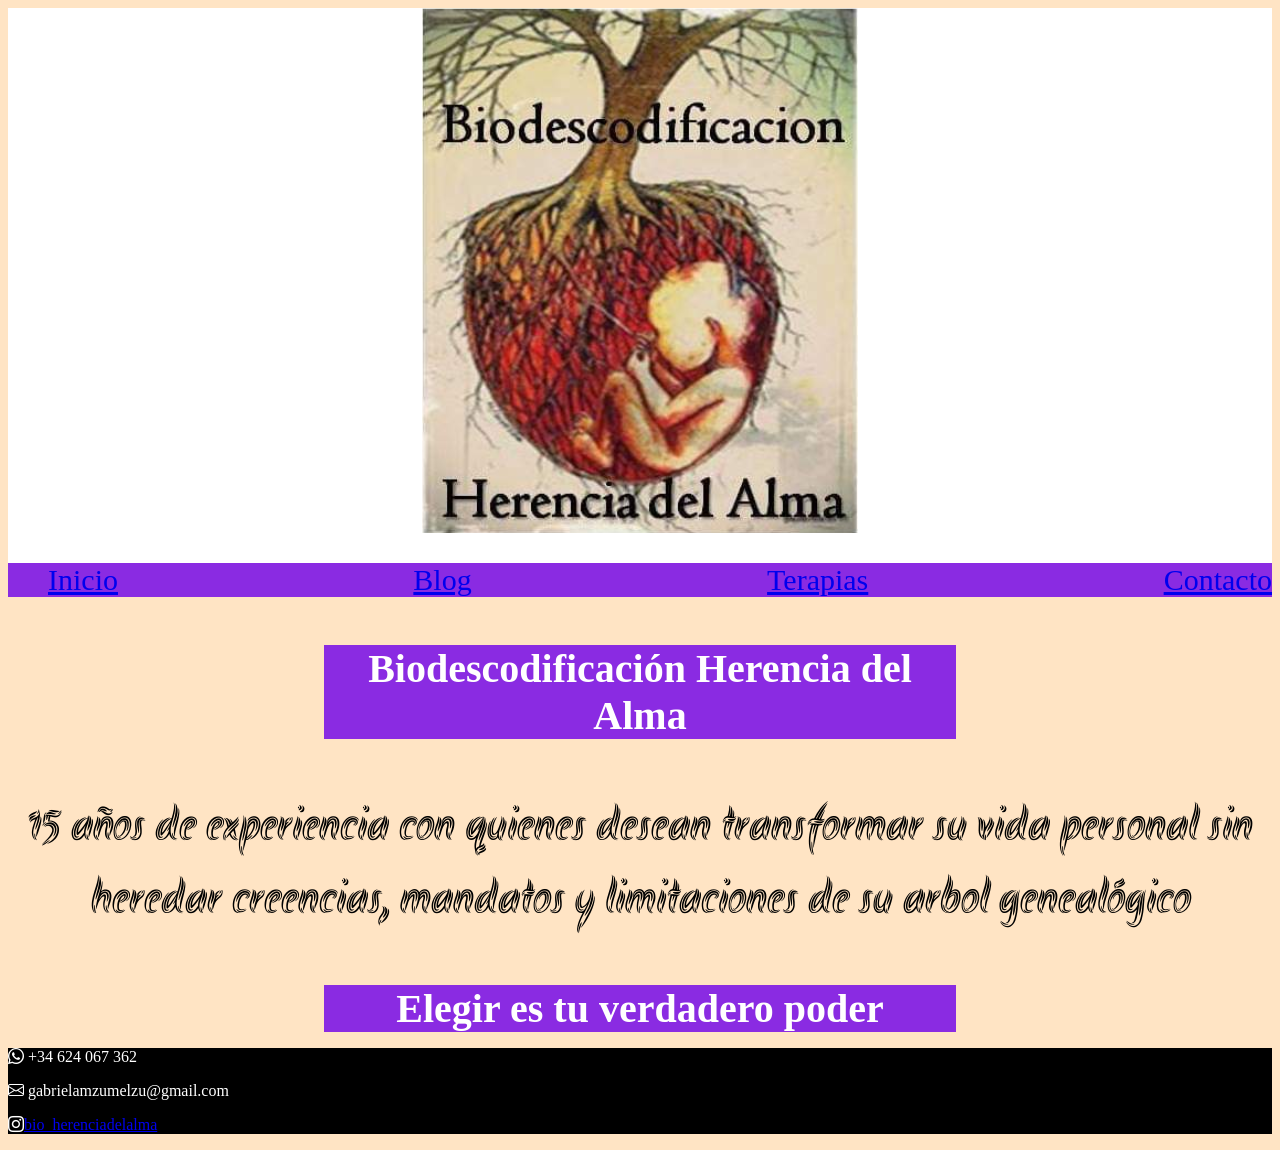
<file: Entrega3 Maria Gabriela Zumelzu/index.html>
<!DOCTYPE html>
<html lang="en">
<head>
    <meta charset="UTF-8">
    <meta name="viewport" content="width=device-width, initial-scale=1.0">
    <title>Inicio</title>
    <meta name="descripción" content="Las terapias alternativas abordan al ser humano desde su totalidad, tratando cuerpo,
    mente y espíritu.">
    <meta name="keywords" content="Terapias alternativas, Biodescodificación, Reiki, Terapias, Cuántica, Mente, Espíritu, Salud, Cuerpo, Sanar">
    <link rel="stylesheet" href="css/index.css">
    <link rel="icon" href="imagenes/logo.ico">
</head>
<body>
    <header>
        <img id="imagen_principal" src="imagenes/imagenarbol.png" alt="Imagen Principal">
        <nav>
            <ul>
                <li><a href="index.html" target="_blank">Inicio</a></li>
                <li><a href="blog.html" target="_blank">Blog</a></li>
                <li><a href="terapias.html" target="_blank">Terapias</a></li>
                <li><a href="contacto.html" target="_blank">Contacto</a></li>
            </ul>
        </nav>
    </header>
    <br>
    <section>
        <h1 class="titulos">Biodescodificación Herencia del Alma</h1>
        <p class="textopresentacion">
        15 años de experiencia con quienes desean 
        transformar su vida personal sin heredar creencias, mandatos y limitaciones de su arbol genealógico
        </p>
    </section>
    <section>
        <h2 class="titulos">Elegir es tu verdadero poder</h2>
    <footer>
        <p <i class="bi bi-whatsapp"></i> +34 624 067 362</p>
        <p <i class="bi bi-envelope"></i> gabrielamzumelzu@gmail.com</p>
        <p <i class="bi bi-instagram"></i><a href="https://www.instagram.com/bio_herenciadelalma?igsh=NG1mM3R2aDZzcGd3">bio_herenciadelalma</a></p>
    </footer>
</body>
</html>
</file>
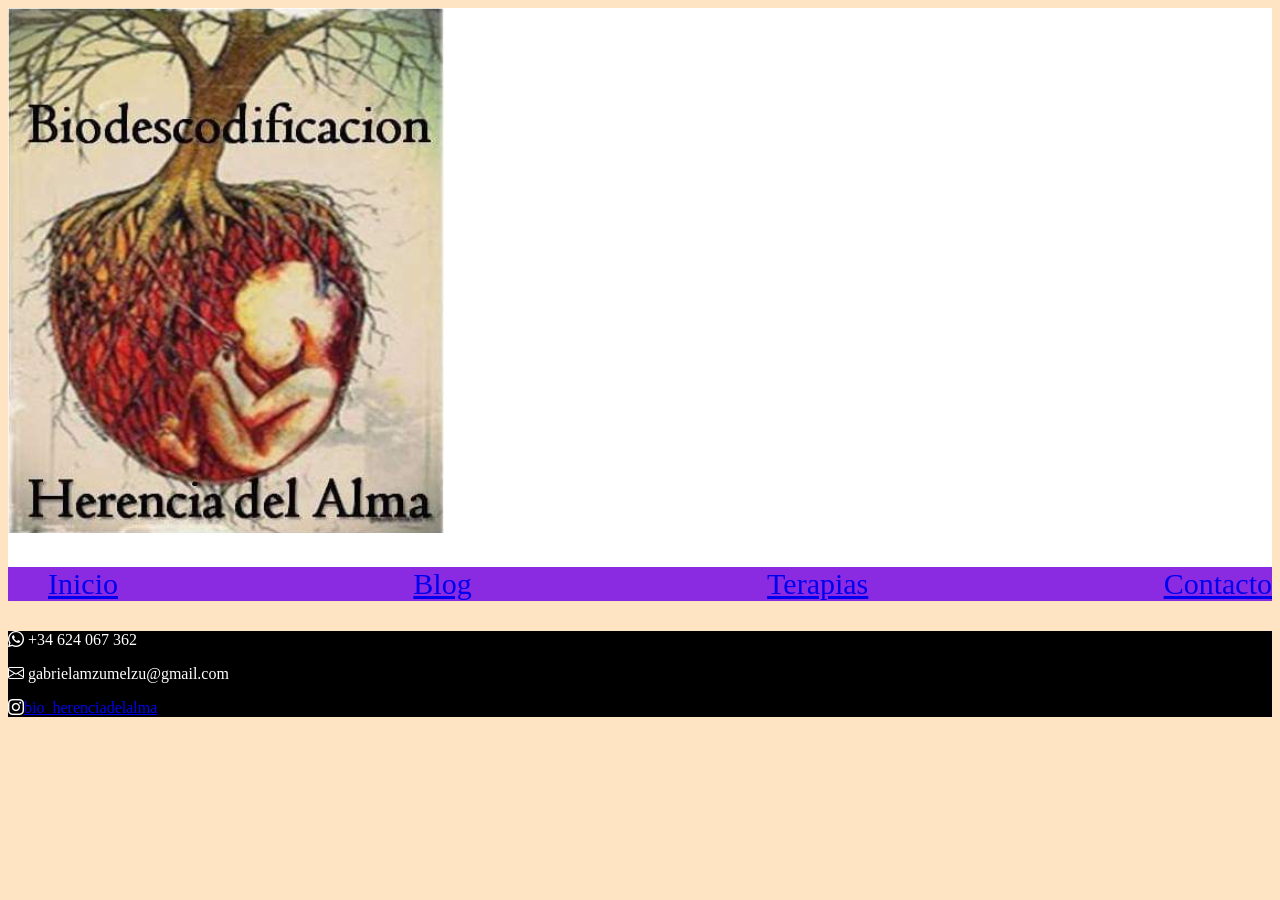
<file: Entrega3 Maria Gabriela Zumelzu/blog.html>
<!DOCTYPE html>
<html lang="en">
<head>
    <meta charset="UTF-8">
    <meta name="viewport" content="width=device-width, initial-scale=1.0">
    <title>Blog</title>
    <link rel="stylesheet" href="css/blog.css">
    <link rel="icon" href="imagenes/logo.ico">
</head>
<body>
    <header>
        <img id="imagenprincipal" src="imagenes/imagenarbol.png" alt="Imagen Principal">
        <nav>
            <ul>
                <li><a href="index.html" target="_blank">Inicio</a></li>
                <li><a href="blog.html" target="_blank">Blog</a></li>
                <li><a href="terapias.html" target="_blank">Terapias</a></li>
                <li><a href="contacto.html" target="_blank">Contacto</a></li>
            </ul>
        </nav>
    </header>
    <footer>
        <p <i class="bi bi-whatsapp"></i> +34 624 067 362</p>
        <p <i class="bi bi-envelope"></i> gabrielamzumelzu@gmail.com</p>
        <p <i class="bi bi-instagram"></i><a href="https://www.instagram.com/bio_herenciadelalma?igsh=NG1mM3R2aDZzcGd3">bio_herenciadelalma</a></p>
    </footer>
</body>
</html>
</file>
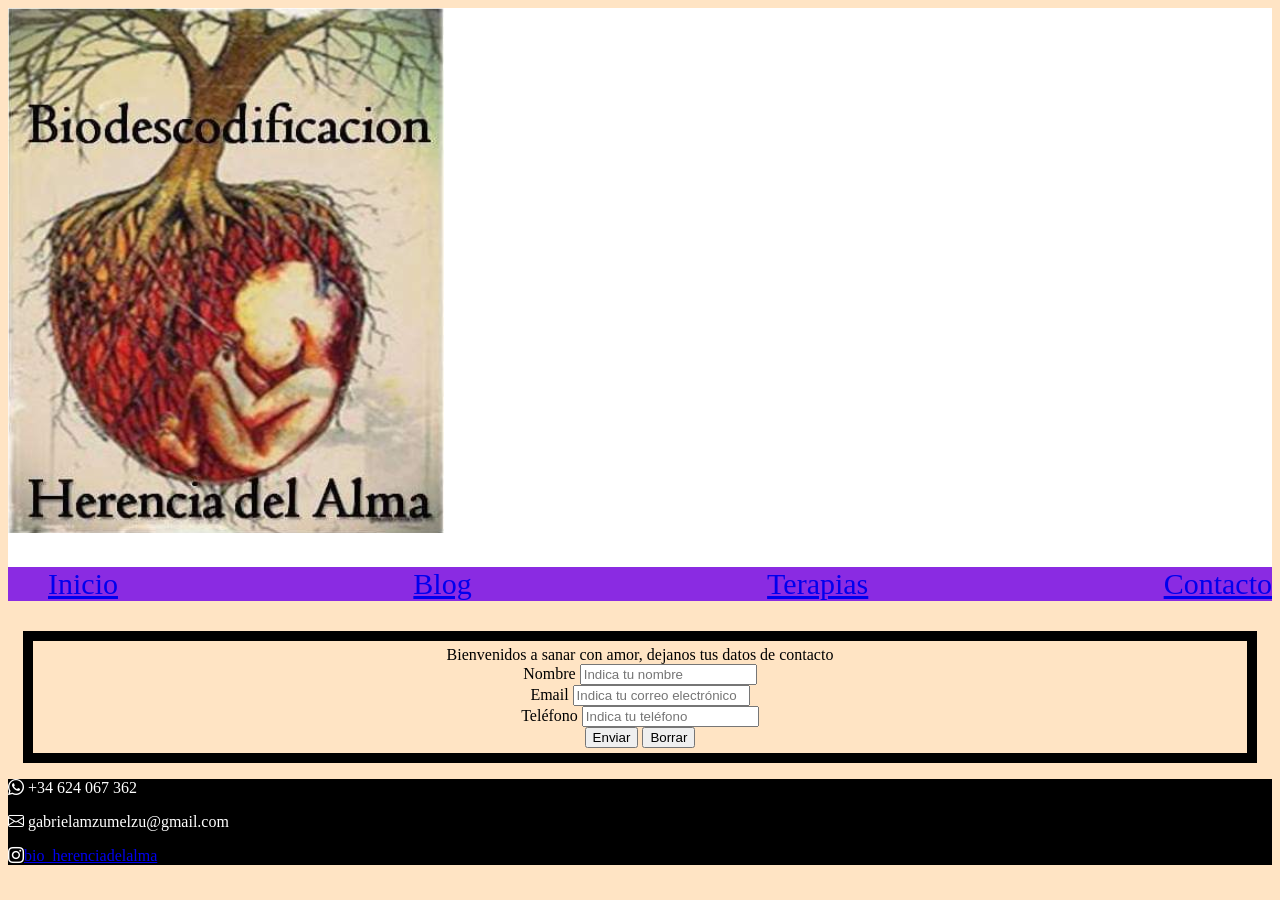
<file: Entrega3 Maria Gabriela Zumelzu/contacto.html>
<!DOCTYPE html>
<html lang="en">
<head>
    <meta charset="UTF-8">
    <meta name="viewport" content="width=device-width, initial-scale=1.0">
    <title>Contacto</title>
    <link rel="stylesheet" href="css/contacto.css">
    <link rel="icon" href="imagenes/logo.ico">
</head>
<body>
    <header>
        <img id="imagenprincipal" src="imagenes/imagenarbol.png" alt="Imagen Principal">
        <nav>
            <ul>
                <li><a href="index.html" target="_blank">Inicio</a></li>
                <li><a href="blog.html" target="_blank">Blog</a></li>
                <li><a href="terapias.html" target="_blank">Terapias</a></li>
                <li><a href="contacto.html" target="_blank">Contacto</a></li>
            </ul>
        </nav>
    </header>
    <section>
        <form method="post">
            <legend>Bienvenidos a sanar con amor, dejanos tus datos de contacto</legend>
            <label for="nombre">Nombre</label>
            <input type="text" id="nombre" placeholder="Indica tu nombre" required="True"><br>
            <label for="correo">Email</label>
            <input type="email" id="correo" placeholder="Indica tu correo electrónico"><br>
            <label for="teléfono">Teléfono</label>
            <input type="number" id="teléfono" placeholder="Indica tu teléfono"><br>
            <input type="submit" value="Enviar">
            <input type="reset" value="Borrar">
        </form>
    </section>
    <footer>
        <p <i class="bi bi-whatsapp"></i> +34 624 067 362</p>
        <p <i class="bi bi-envelope"></i> gabrielamzumelzu@gmail.com</p>
        <p <i class="bi bi-instagram"></i><a href="https://www.instagram.com/bio_herenciadelalma?igsh=NG1mM3R2aDZzcGd3">bio_herenciadelalma</a></p>
    </footer>
</body>
</html>
</file>
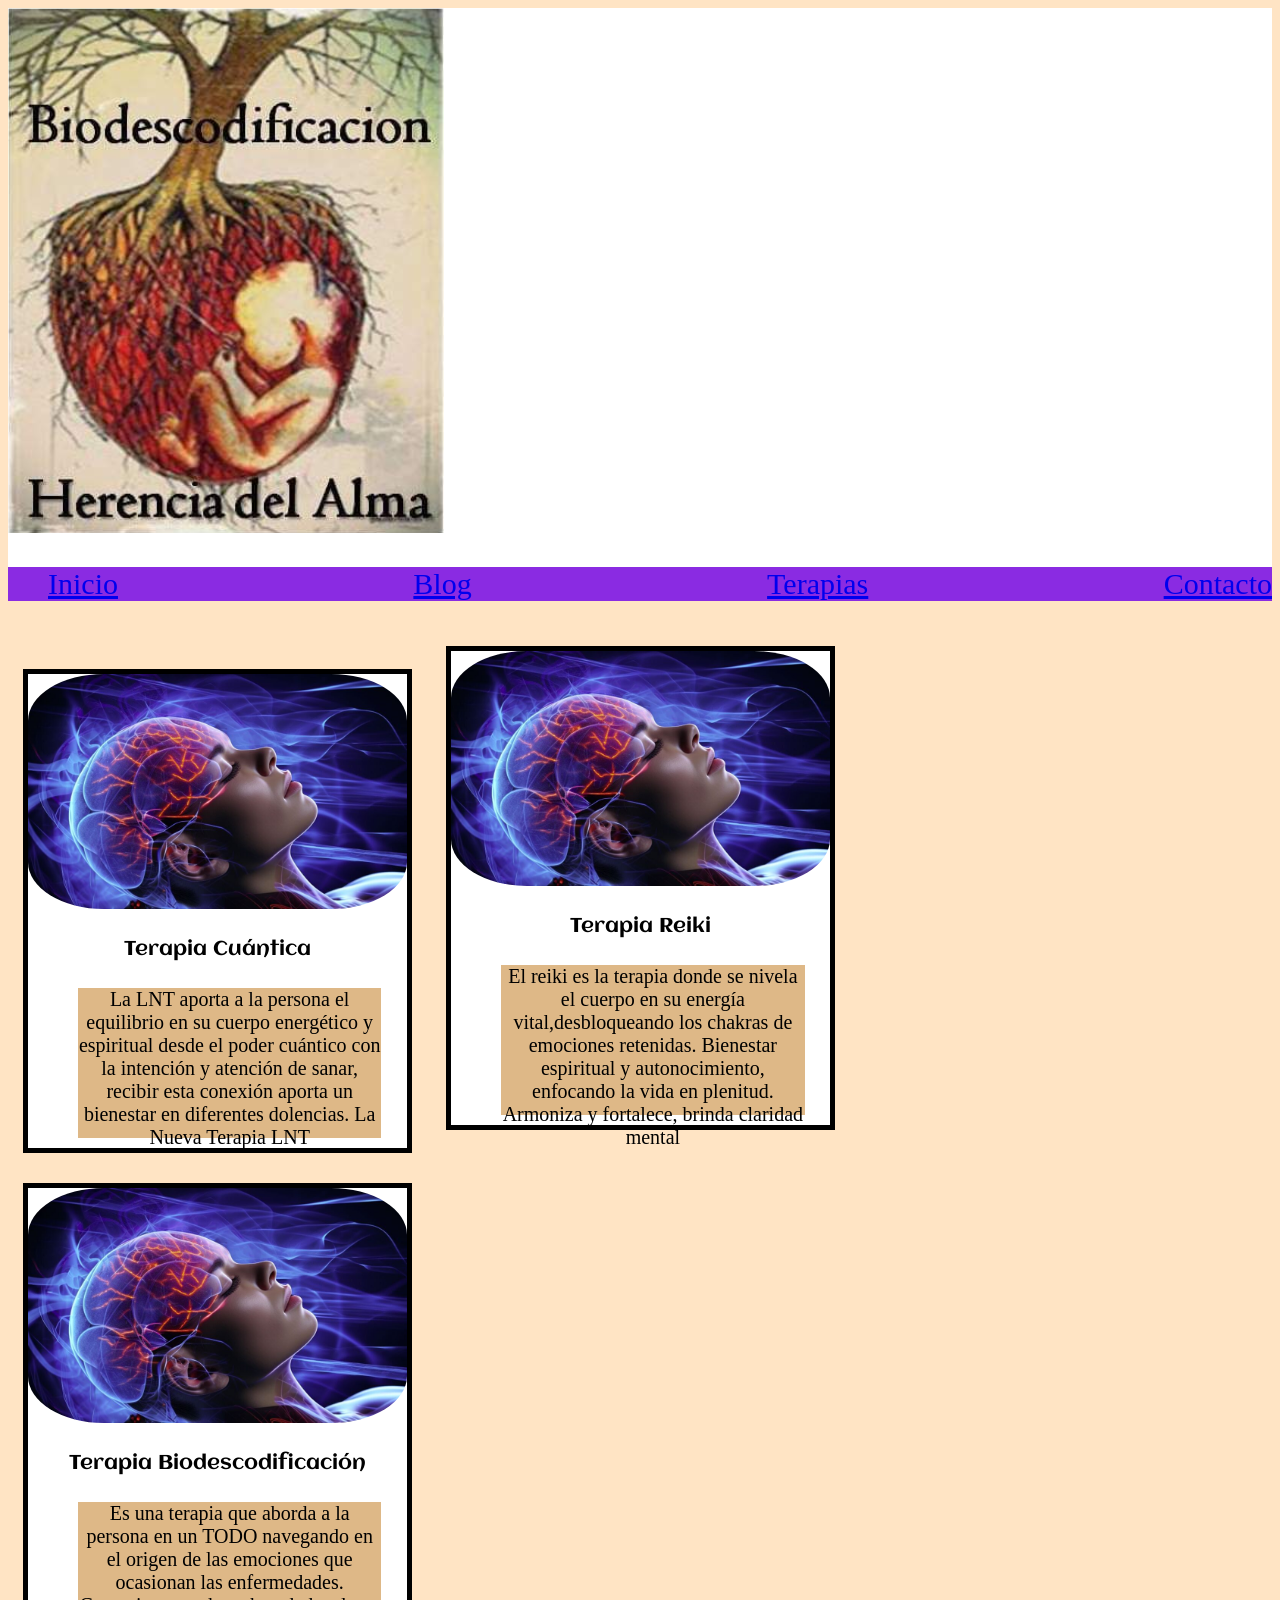
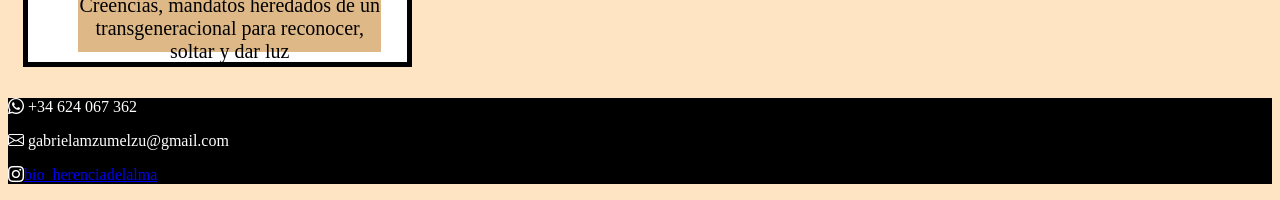
<file: Entrega3 Maria Gabriela Zumelzu/terapias.html>
<!DOCTYPE html>
<html lang="en">
<head>
    <meta charset="UTF-8">
    <meta name="viewport" content="width=device-width, initial-scale=1.0">
    <title>Terapias</title>
    <link rel="stylesheet" href="css/terapias.css">
    <link rel="icon" href="imagenes/logo.ico">
</head>
<body>
    <header>
        <img id="imagenprincipal" src="imagenes/imagenarbol.png" alt="Imagen Principal">
        <nav>
            <ul>
                <li><a href="index.html" target="_blank">Inicio</a></li>
                <li><a href="blog.html" target="_blank">Blog</a></li>
                <li><a href="terapias.html" target="_blank">Terapias</a></li>
                <li><a href="contacto.html" target="_blank">Contacto</a></li>
            </ul>
        </nav>
    </header>
    <section>
        <div class="contenedor">
            <div class="cabecero">
                <img src="imagenes/cuantica.jpg" alt="Terapia Cuántica">
            </div>
            <div class="cuerpo">
                <h4>Terapia Cuántica</h4>
                <p>La LNT aporta a la persona el equilibrio en su cuerpo energético y 
                espiritual desde el poder cuántico con la intención y atención de sanar, 
                recibir esta conexión aporta un bienestar en diferentes dolencias.
                La Nueva Terapia LNT</p>
            </div>
        </div>
        <div class="contenedor">
            <div class="cabecero">
                <img src="imagenes/cuantica.jpg" alt="Terapia Reiki">
            </div>
            <div class="cuerpo">
                <h4>Terapia Reiki</h4>
                <p>El reiki es la terapia donde se nivela el cuerpo en su energía vital,desbloqueando los chakras
                de emociones retenidas. Bienestar espiritual y autonocimiento, enfocando la vida en plenitud.
                Armoniza y fortalece, brinda claridad mental</p>
            </div>
        </div>
        <div class="contenedor">
            <div class="cabecero">
                <img src="imagenes/cuantica.jpg" alt="Terapia Cuántica">
            </div>
            <div class="cuerpo">
                <h4>Terapia Biodescodificación</h4>
                <p>Es una terapia que aborda a la persona en un TODO navegando en el origen de las emociones que ocasionan las enfermedades.
                Creencias, mandatos heredados de un transgeneracional para reconocer, soltar y dar luz</p>
            </div>
        </div>
    </section>
    <footer>
        <p <i class="bi bi-whatsapp"></i> +34 624 067 362</p>
        <p <i class="bi bi-envelope"></i> gabrielamzumelzu@gmail.com</p>
        <p <i class="bi bi-instagram"></i><a href="https://www.instagram.com/bio_herenciadelalma?igsh=NG1mM3R2aDZzcGd3">bio_herenciadelalma</a></p>
    </footer>
</body>
</html>
</file>
<file: Entrega3 Maria Gabriela Zumelzu/css/index.css>
@import url("https://cdn.jsdelivr.net/npm/bootstrap-icons@1.11.3/font/bootstrap-icons.min.css");
@import url("https://fonts.googleapis.com/css2?family=Akronim&family=Lobster&family=Ubuntu:ital,wght@0,300;0,400;0,500;0,700;1,300;1,400;1,500;1,700&display=swap");
html {
  background-color: bisque;
}

header {
  width: 100%;
  height: 30%;
  background-color: white;
}
header #imagen_principal {
  display: flex;
  margin: auto;
}
header nav ul {
  display: flex;
  background-color: blueviolet;
  flex-direction: row;
  justify-content: space-between;
  list-style-type: none;
  text-decoration: none;
  font-size: 30px;
}
header nav ul li {
  color: white;
}
header nav ul li:link {
  color: white;
  text-decoration: none;
}
header nav ul li:hover {
  display: block;
  background-color: aqua;
  font-family: cursive;
  font-weight: bold;
  padding: 2px;
}
header nav ul li:visited {
  color: white;
  text-decoration: none;
}

section h1.titulos {
  text-align: center;
  background-color: blueviolet;
  display: flex;
  text-align: center;
  justify-content: center;
  width: 50%;
  margin: auto;
  color: white;
  font-size: 40px;
}
section h2.titulos {
  text-align: center;
  background-color: blueviolet;
  display: flex;
  text-align: center;
  justify-content: center;
  width: 50%;
  margin: auto;
  color: white;
  font-size: 40px;
}
section p.textopresentacion {
  font-size: 50px;
  font-family: "Akronim", system-ui;
  font-weight: 400;
  font-style: normal;
  text-align: center;
}

footer {
  background-color: black;
  color: white;
  width: 100%;
}

/*# sourceMappingURL=index.css.map */
</file>
<file: Entrega3 Maria Gabriela Zumelzu/css/blog.css>
@import url("https://cdn.jsdelivr.net/npm/bootstrap-icons@1.11.3/font/bootstrap-icons.min.css");
@import url("https://fonts.googleapis.com/css2?family=Aclonica&display=swap");
html {
  background-color: bisque;
}

header {
  width: 100%;
  height: 30%;
  background-color: white;
}
header #imagen_principal {
  display: flex;
  margin: auto;
}
header nav ul {
  display: flex;
  background-color: blueviolet;
  flex-direction: row;
  justify-content: space-between;
  list-style-type: none;
  text-decoration: none;
  font-size: 30px;
}
header nav ul li {
  color: white;
}
header nav ul li:link {
  color: white;
  text-decoration: none;
}
header nav ul li:hover {
  display: block;
  background-color: aqua;
  font-family: cursive;
  font-weight: bold;
  padding: 2px;
}
header nav ul li:visited {
  color: white;
  text-decoration: none;
}

footer {
  background-color: black;
  color: white;
  width: 100%;
}

/*# sourceMappingURL=blog.css.map */
</file>
<file: Entrega3 Maria Gabriela Zumelzu/css/contacto.css>
@import url("https://cdn.jsdelivr.net/npm/bootstrap-icons@1.11.3/font/bootstrap-icons.min.css");
@import url("https://fonts.googleapis.com/css2?family=Aclonica&display=swap");
html {
  background-color: bisque;
}

header {
  width: 100%;
  height: 30%;
  background-color: white;
}
header #imagen_principal {
  display: flex;
  margin: auto;
}
header nav ul {
  display: flex;
  background-color: blueviolet;
  flex-direction: row;
  justify-content: space-between;
  list-style-type: none;
  text-decoration: none;
  font-size: 30px;
}
header nav ul li {
  color: white;
}
header nav ul li:link {
  color: white;
  text-decoration: none;
}
header nav ul li:hover {
  display: block;
  background-color: aqua;
  font-family: cursive;
  font-weight: bold;
  padding: 2px;
}
header nav ul li:visited {
  color: white;
  text-decoration: none;
}

section form {
  text-align: center;
  padding: 5px;
  border: 10px solid black;
  margin: 15px;
}

footer {
  background-color: black;
  color: white;
  width: 100%;
}

/*# sourceMappingURL=contacto.css.map */
</file>
<file: Entrega3 Maria Gabriela Zumelzu/css/terapias.css>
@import url("https://cdn.jsdelivr.net/npm/bootstrap-icons@1.11.3/font/bootstrap-icons.min.css");
@import url("https://fonts.googleapis.com/css2?family=Aclonica&display=swap");
html {
  background-color: bisque;
}

header {
  width: 100%;
  height: 30%;
  background-color: white;
}
header #imagen_principal {
  display: flex;
  margin: auto;
}
header nav ul {
  display: flex;
  background-color: blueviolet;
  flex-direction: row;
  justify-content: space-between;
  list-style-type: none;
  text-decoration: none;
  font-size: 30px;
}
header nav ul li {
  color: white;
}
header nav ul li:link {
  color: white;
  text-decoration: none;
}
header nav ul li:hover {
  display: block;
  background-color: aqua;
  font-family: cursive;
  font-weight: bold;
  padding: 2px;
}
header nav ul li:visited {
  color: white;
  text-decoration: none;
}

section div.contenedor {
  display: inline-block;
  margin: 15px;
  width: 30%;
  height: 5%;
  border: 5px solid black;
  background-color: white;
}
section div.cabecero img {
  width: 100%;
  height: 60%;
  border-radius: 20%;
}
section div.cabecero img:hover {
  transform: scale(1.2);
  transition: transform 0.5s ease-in-out;
}
section h4 {
  font-size: 20px;
  text-align: center;
  font-family: "Aclonica", sans-serif;
  font-weight: 400;
  font-style: normal;
}
section div.cuerpo p {
  background-color: burlywood;
  width: 80%;
  height: 150px;
  margin: 10px 50px;
  text-align: center;
  font-size: 20px;
}

footer {
  background-color: black;
  color: white;
  width: 100%;
}

/*# sourceMappingURL=terapias.css.map */
</file>
